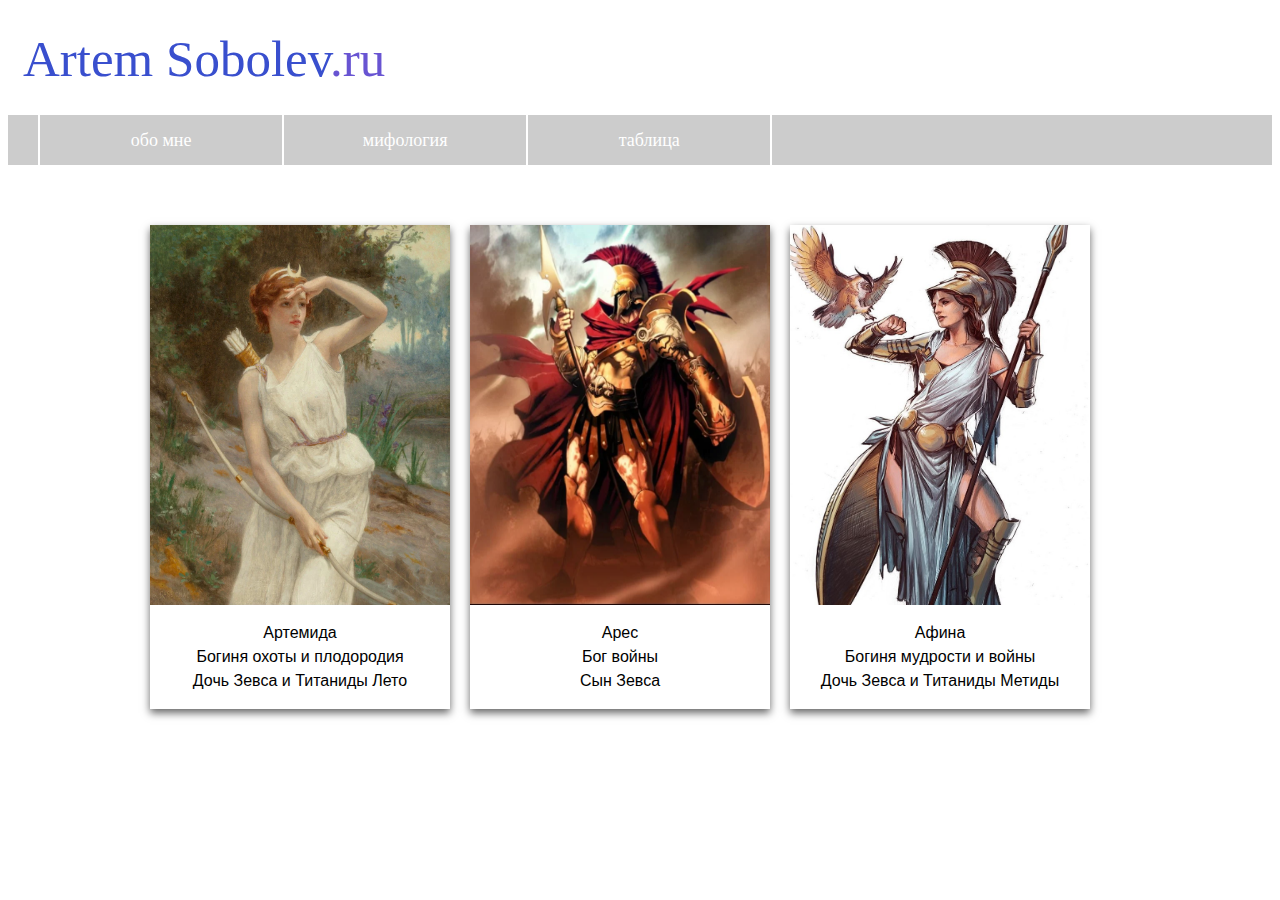
<file: мифология.html>
<DOCTYPE html>
<html>
    <head>
	    <meta charset='utf-8'>
		<link rel="stylesheet" href="css/styale.css">
        <title> Bestprogger </title>
    </head>
    <body>
	   <div>
        <div class="logo">
		    <a>Artem Sobolev<span class="logo2">.ru</span>
			</a>
		</div>
		</div>
		<div id="menunav">
	        <a  href="index.html">обо мне </a><a href="мифология.html">мифология</a><a href="table.html">таблица</a>
        </div>
		<div class="wrap">
		    <div class="card">
			    <img src="фото/artemida.png" class="cardp">
				<div class="container">
			    <div>Артемида</div>
				<div>Богиня охоты и плодородия</div>
				<div>Дочь Зевса и Титаниды Лето</div>
				</div>
			 </div >
	    </div >
		<div class="wrap">
		    <div class="card">
			    <img src="фото/ares.png" class="cardp">
				<div class="container">
			    <div>Арес</div>
				<div>Бог войны</div>
				<div>Сын Зевса</div>
				</div>
			 </div >
	    </div >
		<div class="wrap">
		    <div class="card" >
			    <img src="фото/afina.jpg" class="cardp">
				<div class="container">
			    <div>Афина</div>
				<div>Богиня мудрости и войны</div>
				<div>Дочь Зевса и Титаниды Метиды</div>
			 </div >
	    </div >
		</div >
		
		
		

		
       
  
  
  
  
  
  
  
  
  </body>
</html>
</file>
<file: css/styale.css>
body{
}
.logo {
  line-height:2;
  width: 700px;	
  font-size: 51px;
  font-family: Arial Black;
  color:#394fce;
  margin-left: 15px;
  margin-bottom:5px;
}
.logo2{
	color: #6854d2;
}
#menunav{
  line-height:2;
  text-align: left;
  background-color:ccc;
  padding:0 0 0 30px;
  margin-bottom:30px;
}
#menunav a{
     display:inline-block;
     width:18%;
     text-align:center;
	 text-decoration:none;
	 padding:7px 10px 7px 10px;
	 color:#ffffff;
	 border-right:2px solid #fff;
	 font-size: 18px; 
	 font-family: verdana;}
#menunav a:first-child {border-left:2px solid #fff;}
#menunav a:hover{
	    color:#fff;
        background-color:#394fce;}
.picture{
	margin-left:30px;
	border-radius: 11px;
	float:left;
	width: 270px;
	margin-top:50px;
}
.text{
	margin-left:370px;
	line-height:2;
	font-weight:300;
	margin-top:47px;
	border-radius: 9px;
	padding:25px;
	width:510px;
	font-size:20px;
	text-align:justify;
	font-family:Helvetica;
	color:#6854d2;
}
.background{
	margin:auto;
	border-radius: 6px;
	font-family: Arial;
	font-style: italic;
	background-color:ccc;
	margin-top:100px;
	height:140px;
	color:white;
}

.contacts{
	float:left;
	width:350px;
	font-size: 20px;
	padding: 20px 0px 0px 45px;
}
.contacts2{
	margin-top:6px;
	font-size: 16px;
	line-height:1.6;
}
.copyright{
	text-align:justify;
	width:500px;
	font-size: 17.3px;
	margin-left:20%;
	padding: 20px 0px 0px 0px;
}
.table{
	width:900px;
	border: 6px solid #5555b5;
	border-radius: 9px;
	color:white;
	margin:auto;
	background-color:#5555b5;
	margin-top:70px;
}
td{
	font-family: Arial;
	font-weight:600;
	border-radius: 6px;
	border: 4px solid #5555b5;
	font-size: 15px;
	background-color:#8a8dd4;
	padding:10px;
}
.center{
	font-size: 17px;
	text-align:center;
}
.emoji{
	font-size: 14,8px;
	text-align:center;
}
.card{
   line-height:1.5;
   box-shadow:0 4px 8px 0 rgba(0,0,0,0.6);
   transition:0.4s;
   width:300px;
   background:#fff;
   text-align:center;
   font-size:16px;
   font-family:sans-serif;
   margin:10px;
   float:left;
}
.card:hover{
	box-shadow:0 8px 16px 0 rgba(0,0,0,0.6);
}
.cardp{
	width:300px;
    height:380px;	
}
.container{
	padding:16px 16px;
}
.wrap{
	width:1000px;
	margin:auto;
	margin-top:50px;
}
</file>
